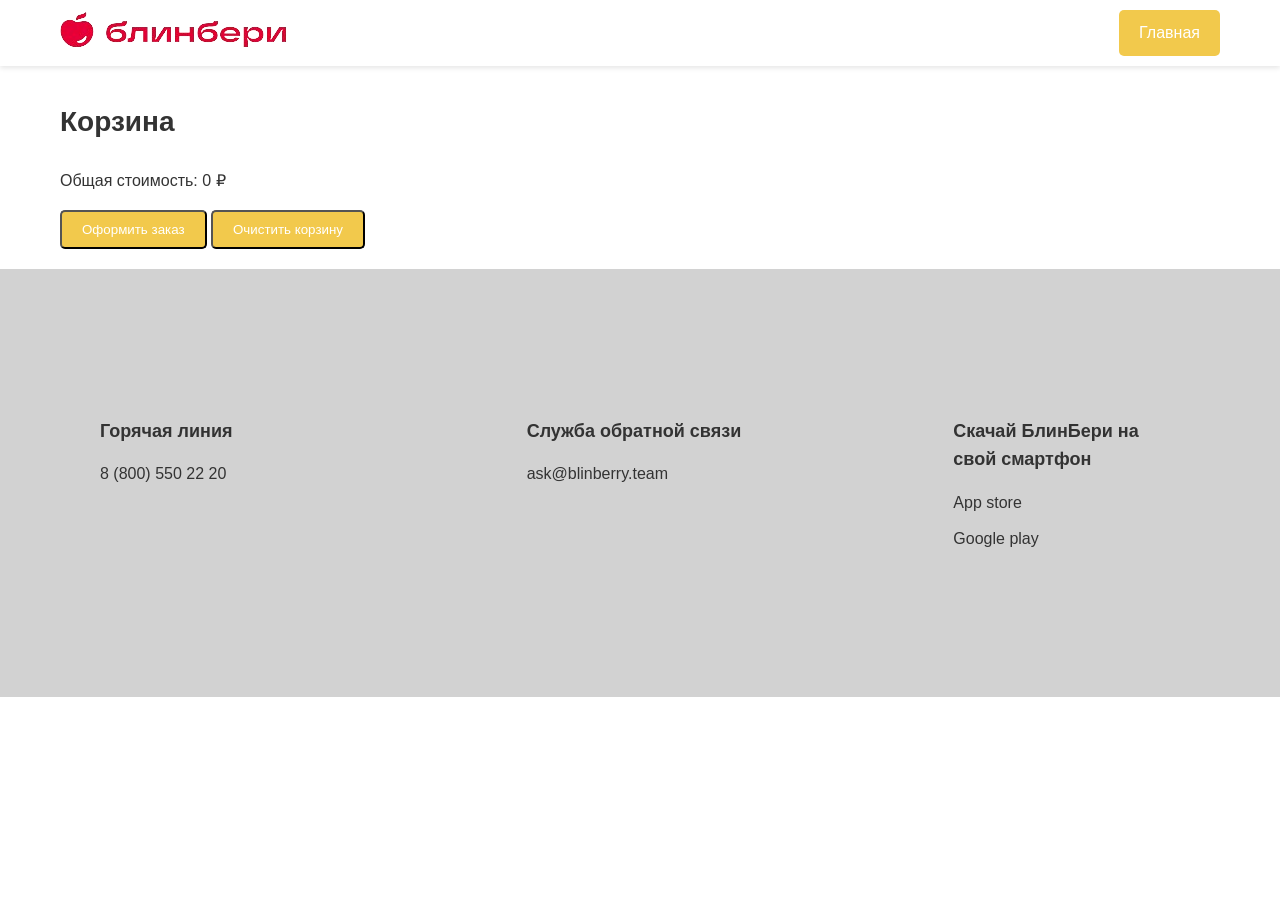
<file: cart.html>
<!DOCTYPE html>
<html lang="ru">
<head>
    <meta charset="UTF-8">
    <meta name="viewport" content="width=device-width, initial-scale=1.0">
    <link rel="stylesheet" href="style.css">
    <link rel="icon" href="image/logo-1.png" type="image/x-icon">
    <title>Корзина - БлинБери34</title>
</head>
<body>
    <header class="header">
        <div class="header-content">
            <div class="logo">
                <a href="index.html"><img src="image/logo.png" alt="Logo"></a>
            </div>
            <div class="header-buttons">
                <a href="index.html" class="btn">Главная</a>
            </div>
        </div>
    </header>

    <div class="container">
        <h2>Корзина</h2>
        <div id="cart-items" class="cart-items">
            <!-- Сюда будут добавляться товары в корзине динамически -->
        </div>
        <div class="checkout-summary">
            <p>Общая стоимость: <span id="total-price">0</span> ₽</p>
            <button class="btn checkout-btn" onclick="proceedToCheckout()">Оформить заказ</button>
            <button class="btn clear-cart-btn" onclick="clearCart()">Очистить корзину</button>
        </div>
    </div>

    <footer>
        <div class="footer-content">
            <div class="footer hot-line">
                <h3>Горячая линия</h3>
                <ul class="hot-line">
                    <li><a href="tel:88005502220">8 (800) 550 22 20</a></li>
                </ul>
            </div>
            <div class="footer feedback-service">
                <h3>Служба обратной связи</h3>
                <ul>
                    <li><a href="mailto:ask@blinberry.team">ask@blinberry.team</a></li>
                </ul>
            </div>
            <div class="footer download">
                <h3>Скачай БлинБери на свой смартфон</h3>
                <ul>
                    <li><a href="https://apps.apple.com/ru/app/%D0%B1%D0%BB%D0%B8%D0%BD%D0%B1%D0%B5%D1%80%D0%B8/id1508294248">App store</a></li>
                    <li><a href="https://play.google.com/store/apps/details?id=com.blinbery.client&hl=ru">Google play</a></li>
                </ul>
            </div>
        </div>
    </footer>
    <script src="main.js" async></script>
</body>
</html>
</file>
<file: style.css>
/* Общие стили для всего сайта */
body {
    font-family: Arial, sans-serif;
    line-height: 1.6;
    background-color: #ffffff;
    color: #333;
    margin: 0;
    padding: 0;
    width: 100%;
    box-sizing: border-box;
}

.container {
    width: 100%;
    max-width: 1200px;
    margin: 0 auto;
    padding: 20px;
    background-color: #ffffff;
    box-sizing: border-box;
}

.header {
    background-color: #ffffff;
    color: #333;
    padding: 10px 0;
    box-shadow: 0 2px 5px rgba(0,0,0,0.1);
    position: fixed;
    top: 0;
    width: 100%;
    z-index: 1000;
}

.header-content {
    display: flex;
    justify-content: space-between;
    align-items: center;
    max-width: 1200px;
    margin: 0 auto;
    padding: 0 20px;
    box-sizing: border-box;
}

.header-logo img {
    max-height: 110px;
}

.header-buttons {
    margin-left: auto;
}

footer {
    background-color: #d2d2d2;
    color: #333;
    padding: 30px 0;
    font-family: Arial, sans-serif; /* Указать ваш шрифт здесь */
}

.footer-content {
    display: flex;
    flex-wrap: wrap;
    justify-content: space-around;
}

.footer {
    flex: 1;
    padding: 100px;
}

.footer h3 {
    color: #333;
    font-size: 18px;
    margin-bottom: 10px;
}

.footer p {
    font-size: 14px;
    line-height: 1.5;
}

.footer ul {
    list-style: none;
    padding: 0;
}

.footer ul li {
    margin-bottom: 10px;
}

.footer ul li a {
    color: #333;
    text-decoration: none;
    display: inline-block;
}

.footer ul li a:hover {
    text-decoration: underline;
}

.footer .hot-line ul li a:before {
    content: "\260E\0020"; /* Unicode символ телефона */
}

.footer .feedback-service ul li a:before {
    content: "\2709\0020"; /* Unicode символ письма */
}

.footer .download ul li {
    display: inline-block;
    margin-right: 10px;
}

.footer .download ul li a {
    color: #333;
    text-decoration: none;
    display: block;
    font-size: 14px;
}

.footer .download ul li a:hover {
    text-decoration: underline;
}

.footer-bottom {
    text-align: center;
    padding-top: 10px;
    color: #333;
    font-size: 12px;
}

.btn {
    display: inline-block;
    padding: 10px 20px;
    background-color: #f2c94c;
    color: #fff;
    text-decoration: none;
    border-radius: 5px;
    transition: background-color 0.3s ease;
}

.btn:hover {
    background-color: #555;
}

h1, h2, h3 {
    color: #333;
}

h1 {
    font-size: 2rem;
}

h2 {
    font-size: 1.75rem;
    margin-top: 80px; /* Adjust margin to ensure it is below the fixed header */
}

h3 {
    font-size: 1.5rem;
}

section {
    padding: 20px 0; /* Adjusted section padding */
}

.product-cards-container {
    display: flex;
    flex-wrap: wrap;
    gap: 20px;
    justify-content: space-between;
    box-sizing: border-box;
}

.product-card {
    flex: 0 1 calc(25% - 20px); /* Width of card - 25% minus the gap */
    background-color: #fff;
    box-shadow: 0 0 10px rgba(0, 0, 0, 0.1);
    border-radius: 5px;
    padding: 20px;
    text-align: center;
    margin-bottom: 20px;
    transition: transform 0.3s ease;
    box-sizing: border-box;
    display: flex;
    flex-direction: column;
    justify-content: space-between;
    min-height: 400px;
}

.product-card:hover {
    transform: translateY(-5px);
}

.product-card img {
    max-width: 100%;
    height: auto;
    border-radius: 5px;
    margin-bottom: 10px;
}

.product-card h3 {
    font-size: 1.5rem;
    color: #333;
    margin: 10px 0 5px 0;
    text-align: left; /* Aligning title to the left */
}

.product-card p {
    color: #666;
    font-size: 1rem;
    line-height: 1.6;
    margin: 0;
    text-align: left; /* Aligning description to the left */
}

.product-card .price {
    font-size: 1.25rem;
    color: #333;
    margin: 10px 0;
}

.product-card .add-to-cart {
    background-color: #f2c94c;
    color: #ffffff;
    padding: 10px 20px;
    border: none;
    border-radius: 5px;
    cursor: pointer;
    margin-top: 10px;
}

.product-card .add-to-cart:hover {
    background-color: #e0b538;
}

/* Стили для модальных окон */
.modal {
    display: none;
    position: fixed;
    z-index: 999;
    left: 0;
    top: 0;
    width: 100%;
    height: 100%;
    overflow: auto;
    background-color: rgba(0,0,0,0.5);
}

.modal-content {
    background-color: #fff;
    margin: 10% auto; /* Уменьшаем отступ сверху и снизу */
    padding: 20px;
    border: 1px solid #888;
    width: 20%; /* Уменьшаем ширину до 20% от ширины экрана */
    max-width: 600px; /* Максимальная ширина контейнера */
    position: relative;
    border-radius: 25px;
    display: flex;
    flex-direction: column;
    align-items: normal;
}

.modal-body img {
    width: 150px; /* Ограничить максимальную ширину изображения */
    height: 150px; /* Поддерживать соотношение сторон */
    border-radius: 5px;
    margin-right: 20px;
}

.close {
    color: #aaa;
    float: right;
    font-size: 28px;
    font-weight: bold;
    cursor: pointer;
}

.close:hover,
.close:focus {
    color: black;
    text-decoration: none;
}

.modal-body {
    display: flex;
    width: 100%;
}

.modal-body img {
    max-width: 100%; /* Ограничить максимальную ширину изображения */
    height: auto; /* Поддерживать соотношение сторон */
    border-radius: 5px;
    margin-right: 20px;
}

.product-info {
    width: 50%;
    text-align: left;
}

.quantity-container {
    display: flex;
    align-items: center;
    margin-top: 20px;
}

.quantity-container button {
    display: inline-block;
    padding: 10px 20px;
    background-color: #f2c94c;
    color: #fff;
    text-decoration: none;
    border-radius: 15px;
    transition: background-color 0.3s ease;
    border: none;
    cursor: pointer;
    margin: 15px 55px;
    font-size: 1.5rem;
}

.quantity-container button:hover {
    background-color: #e0b538;
}

.quantity-container input {
    width: 50px;
    text-align: center;
    font-size: 1.25rem;
    padding: 5px;
    border: 1px solid #ddd;
    border-radius: 5px;
}

.quantity-controls {
    display: flex;
    align-items: center;
    margin-top: 20px;
}

.quantity-btn {
    background-color: #f2c94c;
    color: #ffffff;
    padding: 10px 20px;
    border: none;
    border-radius: 5px;
    cursor: pointer;
    margin: 0 20px;
}

.quantity-btn:hover {
    background-color: #e0b538;
}

.cart-button {
    display: inline-block;
    padding: 10px 20px;
    background-color: #f2c94c; /* Жёлтый цвет */
    color: #fff;
    text-decoration: none;
    border-radius: 5px;
    transition: background-color 0.3s ease;
    border: none;
    cursor: pointer;
    margin-right: 10px;
    font-size: 1rem;
}

.cart-button:hover {
    background-color: #e0b538; /* Тёмно-жёлтый при наведении */
}

.add-to-cart {
    display: inline-block;
    padding: 10px 20px;
    background-color: #f2c94c;
    color: #fff;
    text-decoration: none;
    border-radius: 5px;
    transition: background-color 0.3s ease;
    border: none;
    cursor: pointer;
    margin-left: 108px;
}

.add-to-cart:hover {
    background-color: #e0b538;
}

@media (max-width: 768px) {
    .product-card {
        flex: 0 1 calc(50% - 20px);
    }

    .modal-content {
        width: 90%;
        margin: 5% auto; /* Уменьшаем отступ сверху и снизу */
    }

    .modal-body {
        flex-direction: column;
    }

    .modal-body img {
        max-width: 80%; /* Уменьшаем максимальную ширину изображения для мобильных устройств */
        margin-bottom: 20px;
    }

    .product-info {
        width: 100%;
    }
}

@media (max-width: 480px) {
    .product-card {
        flex: 0 1 100%;
    }
}
</file>
